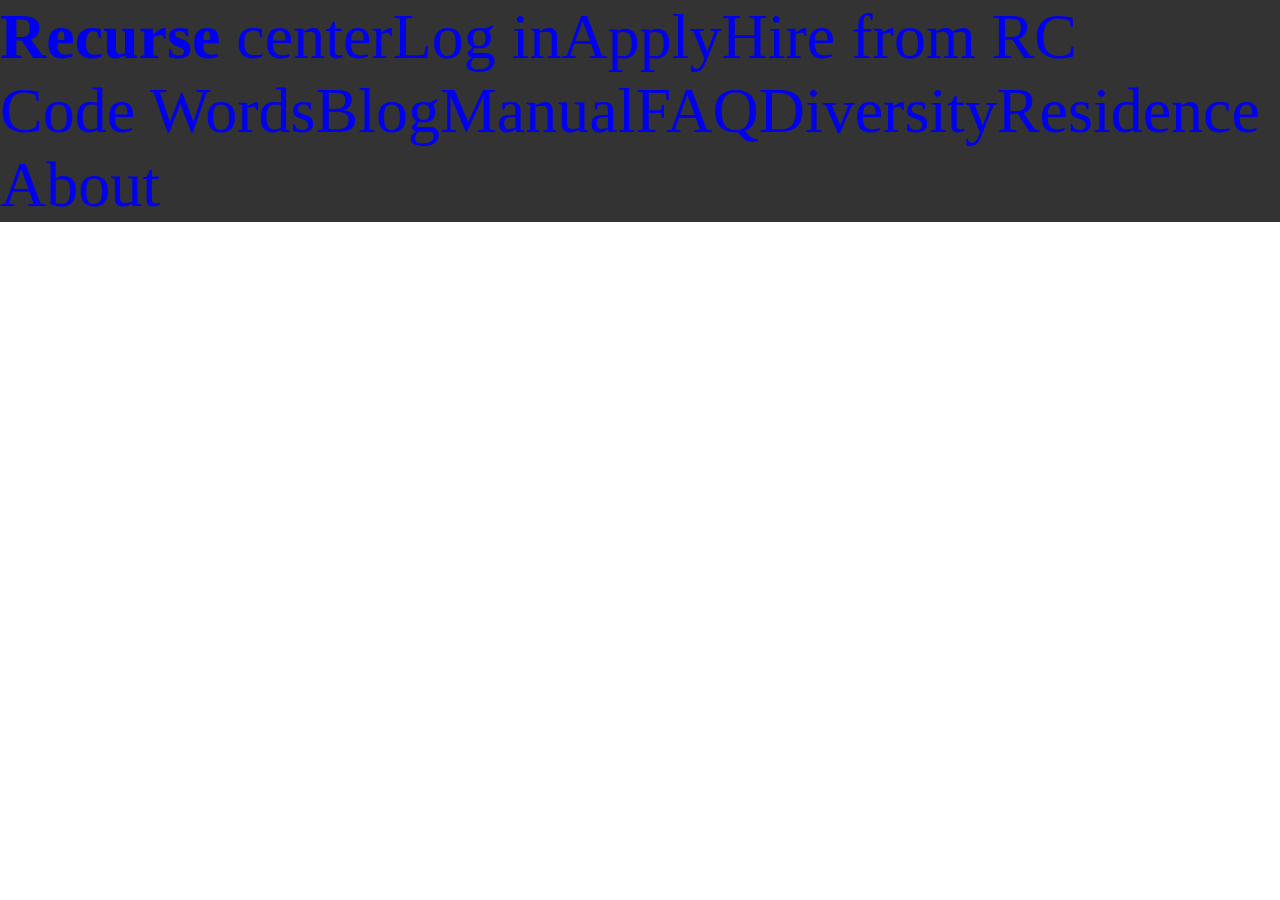
<file: main1.html>
<!DOCTYPE html>
<html lang="en">
<head>
    <meta charset="UTF-8">
    <title>Navigation bar</title>
    <link rel="stylesheet" href="main.css">
</head>
<body>
    <div class="green-line"></div>
    <div class="nav-bar">
        <ul class="ul-bar">
           <a href="#"> <li id="big-space"><b>Recurse</b> center</li></a>
            <a href="#"><li>  Log in</li></a>
           <a href="#"> <li id="green">  Apply</li></a>
           <a href="#"> <li>  Hire from RC</li></a>
            <a href="#"><li>  Code Words</li></a>
            <a href="#"><li>  Blog</li></a>
            <a href="#"><li>  Manual</li></a>
            <a href="#"><li>  FAQ</li></a>
            <a href="#"><li>  Diversity</li></a>
            <a href="#"><li>  Residence</li></a>
            <a href="#"><li>  About</li></a>
        </ul>
    </div>
</body>
</html>
</file>
<file: main.css>
html, body {
    height: 100%;
    font-size: 2em;
    margin: 0;
}


.layout {
    display: flex;
    flex-direction: column;
    height: 100%;
    background-color:  red;
}

.header {
    min-height: 100px;
    background-color:  blue;
}

.content {
    height: 100%;
    background-color:  lightskyblue;
}

.sub-layout {
    display: flex;
    flex-direction: row;
    height: 100%;
    background-color: lightskyblue;
}

.side-bar {
    background-color: yellow;
    width: 200px;
    min-width: 200px;
}

.footer {
    font-size: 1.15em;
}

.logo {
    /*position: absolute;*/
    top : 25px;
    left: 25px;

    float: left;
    width : 50px;
    height: 50px;

    clear: both;

}

ul {
    list-style-type: none;
    margin: 0;
    padding: 0;
    overflow: hidden;
    background-color: #333;
}

li {
    float: left;
}

li a {
    display: block;
    color: white;
    text-align: center;
    padding: 14px 16px;
    text-decoration: none;
}

/* Change the link color to #111 (black) on hover */
li a:hover {
    background-color: #111;
}
</file>
